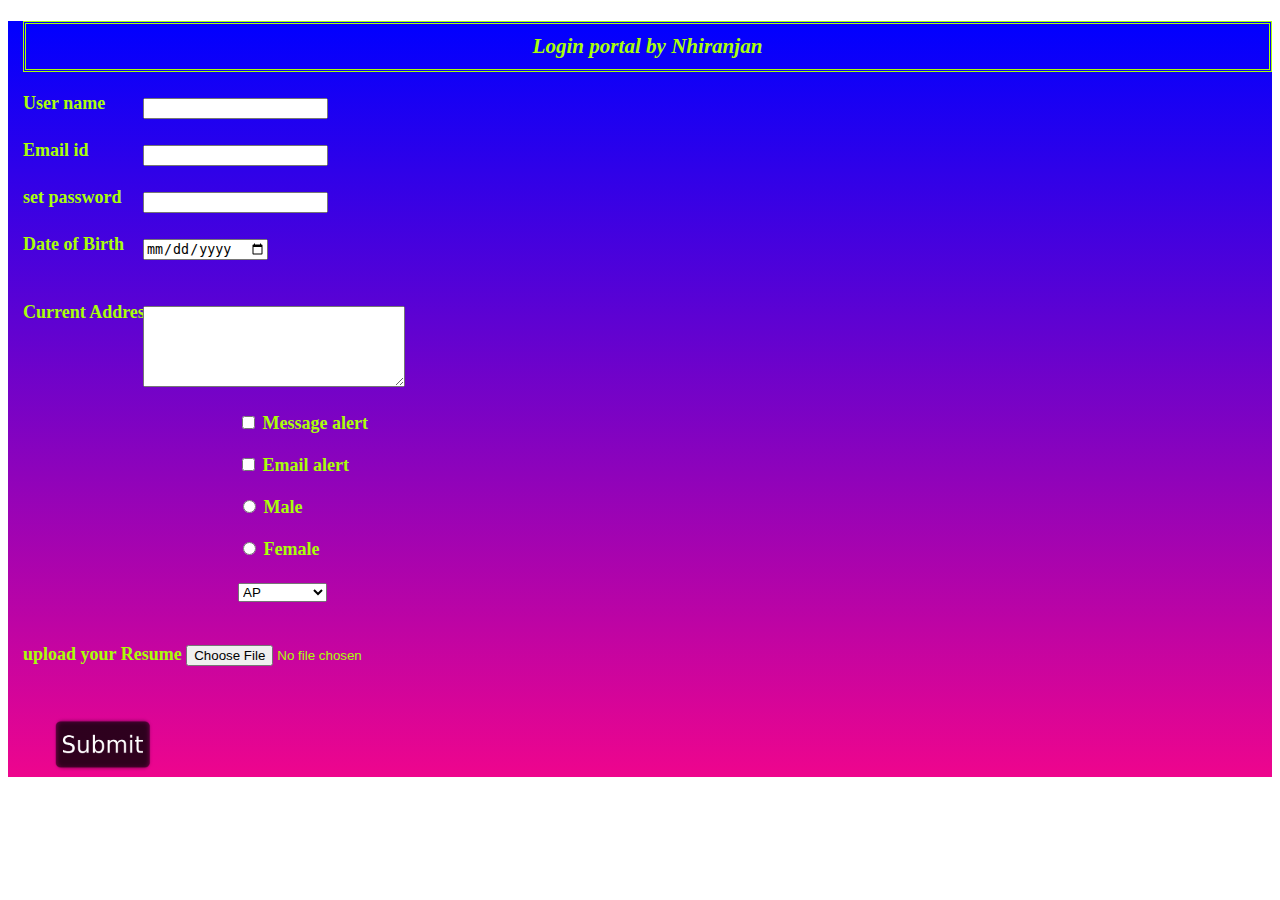
<file: index.html>
<!DOCTYPE html>
<html lang="en">
<head>
    <link rel="stylesheet" href="style.css">
    <meta charset="UTF-8">
    <meta http-equiv="X-UA-Compatible" content="IE=edge">
    <meta name="viewport" content="width=device-width, initial-scale=1.0">
    <title>Login portal</title>
</head>
<body>
    <form action="submit.html">
        <div class="a">
        <div class="index">
            <h3>Login portal by Nhiranjan</h3>
            <label for="name"> User name</label>
            <div class="suma">
            <input  type="text" name="name" id="name" required>
            </div>
        <br>
        
        <div>
            <label for="email">Email id</label>
            <div class="suma">
            <input type="email" name="email" id="email" required>
        </div>
        <br>
        
        <div>
            <label for="password">set password</label>
            <div class="suma">
            <input type="password" name="password" id="password" required minlength="8">
        </div>
        <br>
        <div>
         <label for="dob">Date of Birth</label>
         <div class="suma">
         <input type="date" name="dob" id="dob" required>
        <br>
        <br>
        <br>
    </div>
    <div>
        <label for="address">Current Address</label>
        <div class="suma">
        <textarea name="address" id="" cols="30" rows="5" required></textarea>
    </div>
    <br>
    <div class="sumd">
        <div>
        <input type="checkbox" name="msg">
        
        <label for="msg">Message alert</label>
    </div>
    <br>
    <div>
        <input type="checkbox" name="email">
        <label for="email">Email alert</label>
    </div><br>
    <div>
        <input type="radio" name="gender">
        <label for="gender">Male</label>
        <br>
        <br>
        <input type="radio" name="gender">
        <label for="gender">Female</label>
    </div>
    <br>
    <div>
        <select name="state" id="state">
            <option value="AP">AP</option>
            <option value="Tamil Nadu">Tamil Nadu</option>
        </select>
    </div>
        <br>
        <br>
    </div>
    <div>
        <label for="resume">upload your Resume</label>
        <input type="file" name="resume" id="resume" alt="no file choosen">
       
    </div>
    <br>
    <!--<p>Lorem ipsum dolor sit amet, consectetur adipisicing elit. Enim error cumque provident velit molestiae laborum at commodi sequi sed perferendis, nemo, vero fugiat et quibusdam dolor voluptatem recusandae aliquid reiciendis.
    Lorem ipsum dolor sit amet, consectetur adipisicing elit. Enim error cumque provident velit molestiae laborum at commodi sequi sed perferendis, nemo, vero fugiat et quibusdam dolor voluptatem recusandae aliquid reiciendis.</p>
    <br>
    -->
    <div class="button">
        <input type="image" width="100" src="button.jpg">
    </div>
</div>
    </form>
</body>
</html>
</file>
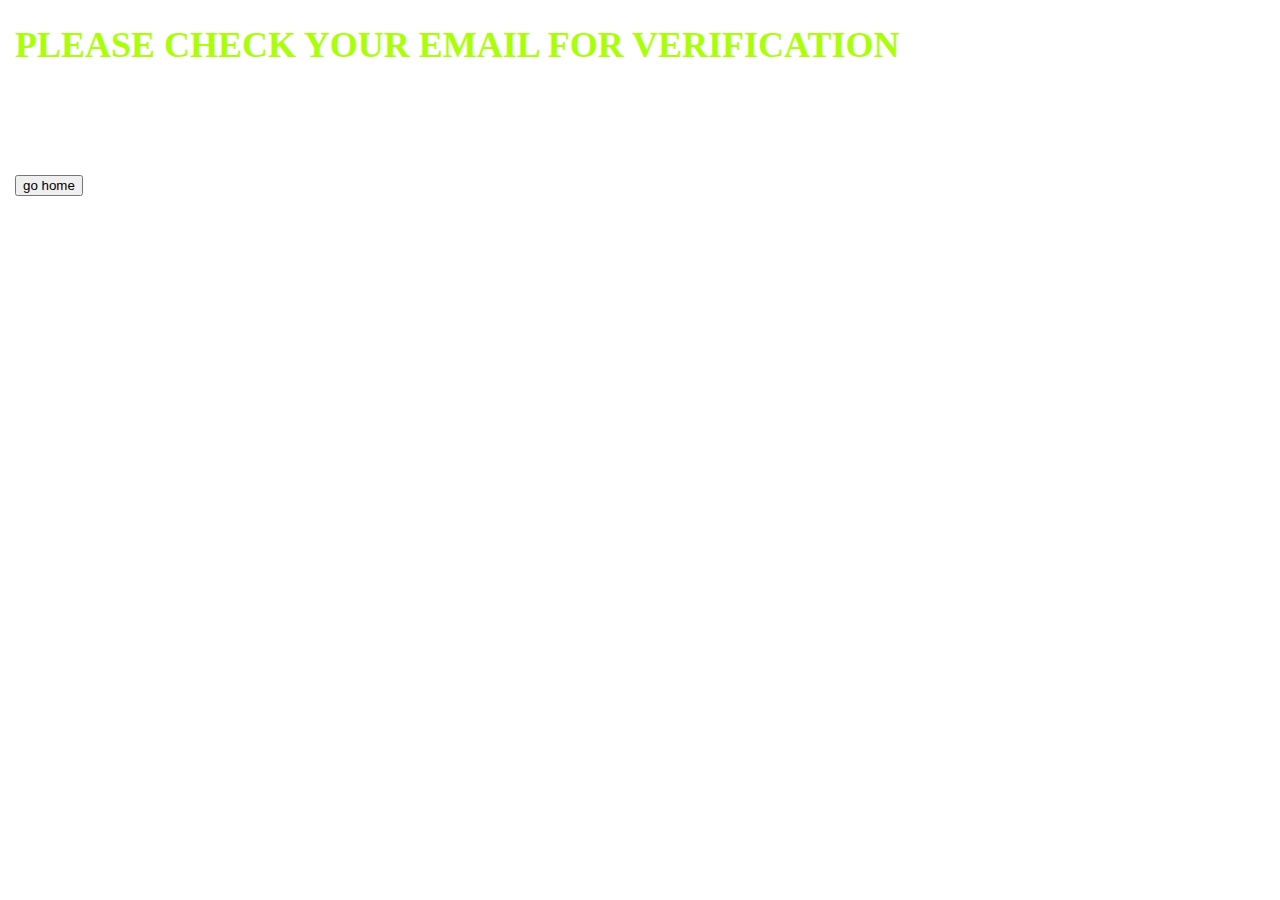
<file: submit.html>
<!DOCTYPE html>
<html lang="en">
<head>
    <link rel="stylesheet" href="style.css">
    <meta charset="UTF-8">
    <meta http-equiv="X-UA-Compatible" content="IE=edge">
    <meta name="viewport" content="width=device-width, initial-scale=1.0">
    <title>created Successfully</title>
</head>
<body class="index"> 
    <h1>PLEASE CHECK YOUR EMAIL FOR VERIFICATION</h1>
    <br><br><br><br><form action="index.html">
    <button>go home</button>
</form>
</body>
</html>
</file>
<file: style.css>
.index{
    
    /*color: darksalmon;*/
    color: rgb(169, 255, 8);
    text-align: left;
    margin-left: 15px;
    font-weight: bolder;
    font-size: large;
    font-family: 'Times New Roman', Times, serif;
}
p{
    /*color: rgb(240, 116, 0);*/
    color: rgb(44, 199, 199);
    text-align: justify;
    width: 60%;
    height: 50%;
    padding: 10px;
    border: 1px solid black ;
    flood-color: rgb(255, 145, 0);
    background-color: aqua;
    margin:auto;
}
.a{

    text-decoration: dotted;
    text-align: justify;
    background: linear-gradient(blue,rgb(238, 5, 141));
    /*background: radial-gradient(white,black);
*/}
.sumd{
    color: rgb(255, 44, 72);
    color: rgb(169, 255, 8);
    text-align: left;
    margin-left: 215px;
    
    
}
.suma{
    margin-top: -17px;
    margin-left: 120px;
    text-align: justify;
}
.button{
    text-align: left;
    margin-top: 30px;
    margin-left: 30px;
}
h3{
    stroke: aqua;
    font-family: algerian;
    text-align: center;
    stroke: black;
    font-style: italic;
    box-shadow: inset;
    border-style: double;
    border: 100%;
    padding: 10px;
}
</file>
